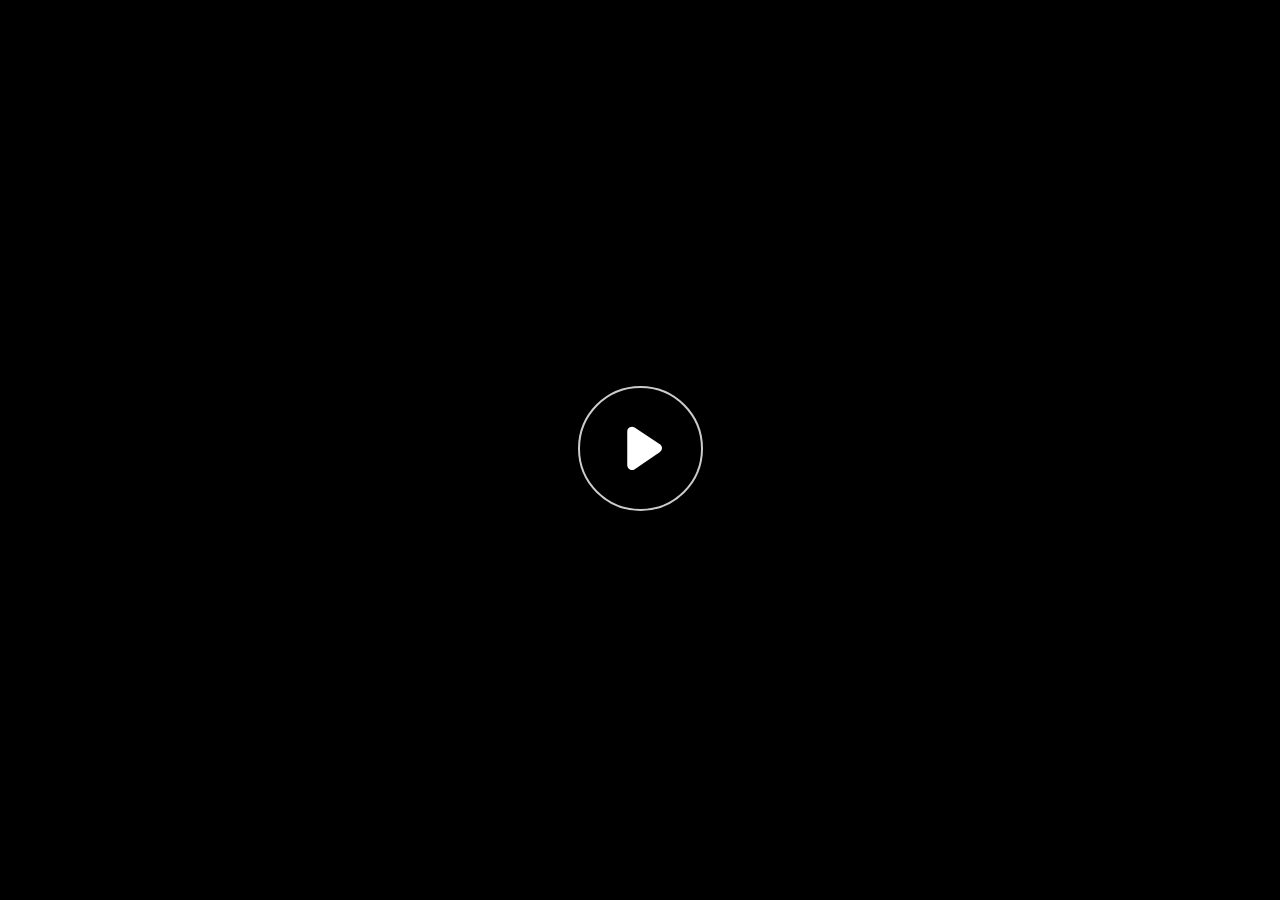
<file: index.html>
﻿<!doctype html>
<html lang="he-IL">
<head>
  <meta charset="utf-8">
  <!-- Created using Storyline 360 x64 - http://www.articulate.com  -->
  <!-- version: 3.117.36909.0 -->
  <title>AI</title>
  <meta http-equiv="x-ua-compatible" content="IE=edge"/>
  <meta name="viewport" content="width=device-width,initial-scale=1,user-scalable=no,shrink-to-fit=no,minimal-ui"/>
  <meta name="apple-mobile-web-app-capable" content="yes"/>
  <style>
    html, body { height: 100%; padding: 0; margin: 0 }
    #app { height: 100%; width: 100%; }
  </style>

  <script>
    window.DS = {};
    window.globals = {
      DATA_PATH_BASE: '',
      HAS_FRAME: true,
      HAS_SLIDE: true,

      lmsPresent: false,
      tinCanPresent: false,
      cmi5Present: false,
      aoSupport: false,
      scale: 'Scaled',
      captureRc: false,
      browserSize: 'optimal',
      bgColor: '#282828',
      features: 'DropInBase,JsInteractions,PlayerMemoryEnhancements,PlayerSizeOption,SlideLevelScale',
      themeName: 'unified',
      preloaderColor: '#FFFFFF',
      suppressAnalytics: false,
      productChannel: 'stable',
      publishSource: 'storyline',
      aid: 'aid|f5e6ebc0-3b3f-5661-a7d1-881e87538bd4',
      cid: '85184cda-d769-48a4-a098-2858db3fb07d',
      playerVersion: '3.117.36909.0',
      publishTimestamp: '2026-06-29T09:52:25.1548177Z',
      maxIosVideoElements: 10,
      connectionSettings: { message: '%D7%94%D7%AA%D7%A0%D7%AA%D7%A7%D7%AA.%20%D7%9E%D7%A0%D7%A1%D7%94%20%D7%9C%D7%94%D7%AA%D7%97%D7%91%D7%A8%20%D7%9E%D7%97%D7%93%D7%A9...', useDarkTheme: false, mode: 'disabled' },
      hasFeature: function(feature) {
        return this.features.split(',').includes(feature);
      },
      
      parseParams: function(qs) {
        if (window.globals.parsedParams != null) {
          return window.globals.parsedParams;
        }
        qs = (qs || window.location.search.substr(1)).split('+').join(' ');
        var params = {},
            tokens,
            re = /[?&]?([^=]+)=([^&]*)/g;

        while (tokens = re.exec(qs)) {
          params[decodeURIComponent(tokens[1]).trim()] =
            decodeURIComponent(tokens[2]).trim();
        }
        window.globals.parsedParams = params;
        return params;
      }

    };

    if (window.flagsUnderTest != null) {
      window.globals.features = window.flagsUnderTest.reduce((accum, feature) => {
        if (!accum.includes(feature)) {
          accum.push(feature);
        }
        return accum;
      }, window.globals.features.split(',')).join();
    }
  </script>
  <script>
    var isIe11 = ('ActiveXObject' in window || window.MSBlobBuilder != null)
      && window.msCrypto != null && !window.ActiveXObject;
    if (isIe11) {
      window.globals.unsupportedBrowser = true;
      document.write(atob('[base64]'));
    }
  </script>

  <script>
    if (window.globals.hasFeature('Localization')) {
      
      
    }
  </script>

  
  
  <script>window.THREE = { };</script>
  <script src='html5/lib/hls/hls.min.js' type=text/javascript></script>
</head>
<body style="background: #282828" class="cs-HTML theme-unified">
  <!-- 360 -->
  <script>!function(){var e,i=/iPhone/i,o=/iPod/i,n=/iPad/i,t=/\biOS-universal(?:.+)Mac\b/i,r=/\bAndroid(?:.+)Mobile\b/i,a=/Android/i,d=/(?:SD4930UR|\bSilk(?:.+)Mobile\b)/i,p=/Silk/i,l=/Windows Phone/i,u=/\bWindows(?:.+)ARM\b/i,b=/BlackBerry/i,s=/BB10/i,c=/Opera Mini/i,f=/\b(CriOS|Chrome)(?:.+)Mobile/i,h=/Mobile(?:.+)Firefox\b/i,v=function(e){return void 0!==e&&"MacIntel"===e.platform&&"number"==typeof e.maxTouchPoints&&e.maxTouchPoints>1&&"undefined"==typeof MSStream};e=function(e){var m={userAgent:"",platform:"",maxTouchPoints:0};e||"undefined"==typeof navigator?"string"==typeof e?m.userAgent=e:e&&e.userAgent&&(m={userAgent:e.userAgent,platform:e.platform,maxTouchPoints:e.maxTouchPoints||0}):m={userAgent:navigator.userAgent,platform:navigator.platform,maxTouchPoints:navigator.maxTouchPoints||0};var g=m.userAgent,y=g.split("[FBAN");void 0!==y[1]&&(g=y[0]),void 0!==(y=g.split("Twitter"))[1]&&(g=y[0]);var A=function(e){return function(i){return i.test(e)}}(g),w={apple:{phone:A(i)&&!A(l),ipod:A(o),tablet:!A(i)&&(A(n)||v(m))&&!A(l),universal:A(t),device:(A(i)||A(o)||A(n)||A(t)||v(m))&&!A(l)},amazon:{phone:A(d),tablet:!A(d)&&A(p),device:A(d)||A(p)},android:{phone:!A(l)&&A(d)||!A(l)&&A(r),tablet:!A(l)&&!A(d)&&!A(r)&&(A(p)||A(a)),device:!A(l)&&(A(d)||A(p)||A(r)||A(a))||A(/\bokhttp\b/i)},windows:{phone:A(l),tablet:A(u),device:A(l)||A(u)},other:{blackberry:A(b),blackberry10:A(s),opera:A(c),firefox:A(h),chrome:A(f),device:A(b)||A(s)||A(c)||A(h)||A(f)},any:!1,phone:!1,tablet:!1};return w.any=w.apple.device||w.android.device||w.windows.device||w.other.device,w.phone=w.apple.phone||w.android.phone||w.windows.phone,w.tablet=w.apple.tablet||w.android.tablet||w.windows.tablet,w}(),"object"==typeof exports&&"undefined"!=typeof module?module.exports=e:"function"==typeof define&&define.amd?define((function(){return e})):this.isMobile=e}();
    window.isMobile.apple.tablet = window.isMobile.apple.tablet ||
      (navigator.platform === 'MacIntel' && navigator.maxTouchPoints > 1);
    window.isMobile.apple.device = window.isMobile.apple.device || window.isMobile.apple.tablet;
    window.isMobile.tablet = window.isMobile.tablet || window.isMobile.apple.tablet;
    window.isMobile.any = window.isMobile.any || window.isMobile.apple.tablet;
  </script>

  <div id="focus-sink" tabindex="-1"></div>

  <div id="preso"></div>
  <script>
    (function() {

      var classTypes = [ 'desktop', 'mobile', 'phone', 'tablet' ];

      var addDeviceClasses = function(prefix, testObj) {
        var curr, i;
        for (i = 0; i < classTypes.length; i++) {
          curr = classTypes[i];
          if (testObj[curr]) {
            document.body.classList.add(prefix + curr);
          }
        }
      };

      var params = window.globals.parseParams(),
          isDevicePreview = params.devicepreview === '1',
          isPhoneOverride = params.deviceType === 'phone' || (isDevicePreview && params.phone == '1'),
          isTabletOverride = (params.deviceType === 'tablet' || isDevicePreview) && !isPhoneOverride,
          isMobileOverride = isPhoneOverride || isTabletOverride;

      var deviceView = {
        desktop: !window.isMobile.any && !isMobileOverride,
        mobile: window.isMobile.any || isMobileOverride,
        phone: isPhoneOverride || (window.isMobile.phone && !isTabletOverride),
        tablet: isTabletOverride || window.isMobile.tablet
      };

      window.globals.deviceView = deviceView;
      window.isMobile.desktop = !window.isMobile.any;
      window.isMobile.mobile = window.isMobile.any;

      addDeviceClasses('view-', deviceView);

    })();
  </script>
  
  <script src='story_content/triggers.js' type=text/javascript></script>
<script src='story_content/user.js' type=text/javascript></script>
  <div class="slide-loader"></div>

  <script>
    var doc = document, loader = doc.body.querySelector('.slide-loader'); [ 1, 2, 3 ].forEach(function(n) { var d = doc.createElement('div'); d.style.backgroundColor = window.globals.preloaderColor; d.classList.add('mobile-loader-dot'); d.classList.add('dot' + n); loader.appendChild(d); });
  </script>

  <div class="mobile-load-title-overlay" style="display: none">
    <div class="mobile-load-title">AI</div>
  </div>

  <div class="mobile-chrome-warning"></div>

  
<style>
  .warn-connection-dialog {
    display: none;
    background: transparent;
    pointer-events: all;
    position: fixed;
    left: 0;
    top: 0;
    width: 100%;
    height: 100%;
    z-index: 999;
  }

  .warn-connection-content {
    pointer-events: all;
    border-radius: 4px;
    background: white;
    border: 1px solid #E7E7E7;
    color: #333333;
    box-shadow: 0 2px 4px rgba(0, 0, 0, 0.25);
    transition: all 150ms ease-out;
    position: absolute;
    white-space: nowrap;
  }

  .view-phone.is-landscape .warn-connection-content {
    left: 23px;
    bottom: 23px;
  }

  .view-tablet.is-landscape .warn-connection-content {
    left: 50%;
    top: 20px;
    transform: translateX(-50%);
  }

  .view-mobile.is-portrait .warn-connection-content {
    transform: translate(-50%, calc(-100% - 15px));
  }

  .warn-connection-content p {
    display: inline-block;
    margin: 0 8px 0 0;
    line-height: 33px;
    font-size: 11px;
  }

  .warn-connection-content svg {
    position: relative;
    vertical-align: middle;
    margin: 0 2px 2px 8px;
  }

  .view-desktop .warn-connection-content {
    left: 1.5em;
    bottom: 1.5em;
  }

  .view-desktop .warn-connection-content p {
    font-size: 1.1em;
  }

  .is-offline .warn-connection-dialog {
    display: block;
  }

  .is-offline .cs-panel * {
    pointer-events: none !important;
  }

  .is-offline .cs-panel {
    pointer-events: all !important;
  }

  .is-offline #nav-controls * {
    pointer-events: none !important;
  }

  .is-offline #nav-controls {
    pointer-events: all !important;
  }
</style>

<div class="warn-connection-dialog" role="alertdialog" aria-modal="true" tabindex="0" aria-labelledby="warn-connection-message">
  <div class="warn-connection-content">
    <svg width="17" height="15" viewBox="0 0 17 15" xmlns="http://www.w3.org/2000/svg">
      <path fill="#8F0000" stroke="white" d="M16.07,12.98 L15.88,12.23 L9.51,1.21 C8.97,0.26,7.6,0.26,7.06,1.21 L0.69,12.23 C0.15,13.16,0.81,14.36,1.91,14.36 H14.65 C15.47,14.36,16.05,13.7,16.07,12.98 Z"/>
      <path fill="white" stroke="white" d="M8.58,5.5 C8.35,5.28,8.5,5.35,8.21,5.32 C8.09,5.35,7.97,5.49,7.96,5.67 C7.97,5.79,7.98,5.92,7.98,6.04 L7.98,6.04 C7.99,6.17,8,6.31,8.01,6.43 L8.01,6.44 C8.03,6.92,8.06,7.41,8.09,7.9 L8.09,7.9 C8.12,8.39,8.14,8.88,8.17,9.37 C8.17,9.39,8.18,9.42,8.2,9.44 C8.23,9.46,8.25,9.47,8.28,9.47 C8.31,9.47,8.34,9.46,8.35,9.44 C8.37,9.43,8.38,9.4,8.39,9.35 L8.39,9.34 C8.39,9.24,8.4,9.15,8.4,9.05 L8.4,9.05 C8.41,8.96,8.41,8.86,8.42,8.75 C8.43,8.44,8.45,8.12,8.47,7.81 L8.47,7.81 C8.49,7.49,8.51,7.18,8.53,6.87 C8.55,6.46,8.56,6.05,8.59,5.64 L8.6,5.62 C8.6,5.57,8.59,5.53,8.58,5.5 L8.21,5.32 Z"/>
      <circle fill="white" stroke="white" cx="8.3" cy="11.35" r="0.3"/>
    </svg>
    <p id="warn-connection-message">You are offline. Trying to reconnect...</p>
  </div>
</div>

<script>
  (function() {
    window.DS.connection = {
      warningShown: false,
      assets: {},
      loadingAssetGroup: false,
      retryDelay: 500
    };

    var connectionSettings = window.globals.connectionSettings || {};

    var useConnectionMessages = window.AbortController != null &&
      window.location.protocol != 'file:' &&
      connectionSettings.mode === 'normal';

    window.DS.connection.useConnectionMessages = useConnectionMessages;

    var assetCount = 0;
    var checkLoadedId;


    if (useConnectionMessages && connectionSettings != null) {
      var contentEl = document.querySelector('.warn-connection-content');
      var messageEl = contentEl.querySelector('p');

      if (connectionSettings.useDarkTheme) {
        contentEl.style.borderColor = '#BABBBA';
        contentEl.style.backgroundColor = '#282828';
        contentEl.style.color = '#FFFFFF';
      }

      if (connectionSettings.message != null) {
        messageEl.textContent = window.decodeURIComponent(connectionSettings.message);
      }
    }

    function checkAssetsReady() {
      for (var i in DS.connection.assets) {
        if (!DS.connection.assets[i].success) {
          return false;
        }
      }
      return true;
    }

    function stopAssetGroup() {
      if (!useConnectionMessages) { return; }

      assetCount = 0;

      DS.connection.oldAssetGroup = DS.connection.assets;
      DS.connection.assets = {};
      DS.connection.loadingAssetGroup = false;
      clearInterval(checkLoadedId);
    }

    function startAssetGroup() {
      if (!useConnectionMessages) { return; }
      var ticks = 0;
      clearInterval(checkLoadedId);
      checkLoadedId = setInterval(function() {
        var loaded = 0;
        if (assetCount === 0 && loaded === 0) {
          clearInterval(checkLoadedId);
          return;
        }

        for (var i in DS.connection.assets) {
          if (DS.connection.assets[i].success) {
            loaded++;
          }
        }

        if (assetCount === loaded && checkAssetsReady()) {
          for (var i in DS.connection.assets) {
            if (DS.connection.assets[i].action) {
              DS.connection.assets[i].action();
            }
          }
          hideWarning();
          stopAssetGroup();
        }
      }, 100)
    }

    function requiredAsset(url, action, retry, type) {
      if (!useConnectionMessages) { return; }
      if (DS.connection.assets[url]) { return; }

      DS.connection.assets[url] = {
        success: false, action: action, retry: retry, type: type
      };
      assetCount = Object.keys(DS.connection.assets).length;
      if (!DS.connection.loadingAssetGroup) {
        startAssetGroup();
      }
      DS.connection.loadingAssetGroup = true;
    }

    function assetLoaded(url) {
      if (!useConnectionMessages) { return; }
      if (DS.connection.assets[url]) {
        DS.connection.assets[url].success = true;
      }
    }

    function assetFailed(url) {
      if (!useConnectionMessages) { return; }
      if (!DS.connection.assets[url]) {
        if (/\.js$/.test(url) && url.indexOf('transcripts') === -1) {
          setTimeout(function() {
            if (DS.connection.lastSlideLoaded != null) {
              DS.connection.lastSlideLoaded();
            }
          }, DS.connection.retryDelay);
        }
        return;
      }
      if (!DS.connection.warningShown) { showWarning(); }
      if (DS.connection.assets[url].retry) {
        setTimeout(function() {
          if (!DS.connection.assets[url].success) {
            DS.connection.assets[url].retry()
          }
        }, DS.connection.retryDelay);
      }
    }

    function hideWarning() {
      document.body.classList.remove('is-offline');
      DS.connection.warningShown = false;
      enableKeys();
    }
    DS.connection.hideWarning = hideWarning

    function showWarning(btn) {
      document.body.classList.add('is-offline')
      DS.connection.warningShown = true;
      updateWarningPosition();
      disableKeys();
    }

    function updateWarningPosition() {
      if (!DS.connection.warningShown) {
        return;
      }

      var isPortrait = document.body.classList.contains('is-portrait');
      var isMobile = document.body.classList.contains('view-mobile');
      var warningEl = document.querySelector('.warn-connection-content');

      if (isPortrait && isMobile) {
        var slide = document.querySelector('.primary-slide');
        var slideRect = slide != null
          ? slide.getBoundingClientRect()
          : { top: window.innerHeight, left: 0, width: window.innerWidth };

        warningEl.style.top = `${slideRect.top}px`
        warningEl.style.left = `${slideRect.left + slideRect.width / 2}px`
      } else {
        warningEl.style.top = null;
        warningEl.style.left = null;
      }

      window.requestAnimationFrame(updateWarningPosition);
    }

    function onDisableKeyDown(e) {
      e.preventDefault();
      e.stopImmediatePropagation();
    }

    function onDisableKeyUp(e) {
      e.preventDefault();
      e.stopImmediatePropagation();
    }

    var accStyle = document.createElement('style');
    var warnDialogEl = document.querySelector('.warn-connection-dialog');

    function disableKeys() {
      if (DS.views && DS.views.nsStack && DS.views.nsStack.length === 1) {
        DS.views.nsStack[0].tabReachable = false
        DS.views.nsStack[0].updateTabIndex(true);
      }

      accStyle.innerHTML = '.acc-shadow-dom { display: none; }';
      document.body.appendChild(accStyle);

      warnDialogEl.parentNode.append(warnDialogEl);
      warnDialogEl.focus();
    }

    function enableKeys() {
      accStyle.remove();
      if (DS.views && DS.views.nsStack && DS.views.nsStack.length === 1 && DS.views.nsStack[0].name === '_frame') {
        DS.views.nsStack[0].tabReachable = true;
        DS.views.nsStack[0].updateTabIndex();
      }
    }

    // these will all be noops if the feature flag isn't set in
    // the data and `window.globals.features`
    DS.connection.requiredAsset = requiredAsset;
    DS.connection.assetLoaded = assetLoaded;
    DS.connection.assetFailed = assetFailed;
    DS.connection.stopAssetGroup = stopAssetGroup;
    DS.connection.startAssetGroup = startAssetGroup;
  })();
</script>


  <script>
    
    if (window.autoSpider && window.vInterfaceObject) {
      document.querySelector('.mobile-load-title-overlay').style.display = 'none';
    }
  </script>

  

  <link rel="stylesheet" href="html5/data/css/output.min.css" data-noprefix/>
</body>
<script src="html5/lib/scripts/bootstrapper.min.js"></script>
</html>
</file>
<file: html5/data/css/output.min.css>
@font-face {
  font-family: 'ArialBold Charset1_Bold4B8FA605';
  src: url('[data-uri]');
  font-style: normal;
  font-weight: bold;
}
@font-face {
  font-family: 'LatoBold Charset1_ Bold609FDBD6';
  src: url('[data-uri]');
  font-style: normal;
  font-weight: bold;
}
@font-face {
  font-family: 'Arial Charset1_ 6CEUe4b1E425CBE';
  src: url('[data-uri]');
  font-style: normal;
  font-weight: normal;
}
@font-face {
  font-family: 'Varela RoundBold ChBoldF208377D';
  src: url('[data-uri]');
  font-style: normal;
  font-weight: normal;
}
@font-face {
  font-family: 'Open SansBold CharsBoldA2AF5E74';
  src: url('[data-uri]');
  font-style: normal;
  font-weight: bold;
}
@font-face {
  font-family: 'Varela Round Charset1_ 6B5562CD';
  src: url('[data-uri]');
  font-style: normal;
  font-weight: normal;
}
@font-face {
  font-family: 'Wingdings Charset1_ 5oKE9A45681';
  src: url('[data-uri]');
  font-style: normal;
  font-weight: normal;
}
@font-face {
  font-family: 'Open Sans Charset1_ 6dL9D1B37C3';
  src: url('[data-uri]');
  font-style: normal;
  font-weight: normal;
}
@font-face {
  font-family: 'Arial Charset0_v8wz5YMo9EE9FF07';
  src: url('[data-uri]');
  font-style: normal;
  font-weight: normal;
}
@font-face {
  font-family: 'Varela Round Charset0_vA68456F1';
  src: url('[data-uri]');
  font-style: normal;
  font-weight: normal;
}
@font-face {
  font-family: 'Varela RoundBold ChBold74CAED3F';
  src: url('[data-uri]');
  font-style: normal;
  font-weight: normal;
}
@font-face {
  font-family: 'ArialBold Charset0_Bold3D70FAD3';
  src: url('[data-uri]');
  font-style: normal;
  font-weight: bold;
}
@font-face {
  font-family: 'Open Sans Charset0_v9TY33EDE6F2';
  src: url('[data-uri]');
  font-style: normal;
  font-weight: normal;
}
@font-face {
  font-family: 'Open SansBold CharsBoldE47A47C6';
  src: url('[data-uri]');
  font-style: normal;
  font-weight: bold;
}
@font-face {
  font-family: 'Wingdings Charset0_v8sYB58B7A1D';
  src: url('[data-uri]');
  font-style: normal;
  font-weight: normal;
}
@font-face {
  font-family: 'WingdingsBold CharsBoldF391D5C4';
  src: url('[data-uri]');
  font-style: normal;
  font-weight: normal;
}
.cs-HTML {
  background: rgba(40, 40, 40, 1);
}
.cs-pxabnsnfns11110000101 .cs-infopanel  {
  box-shadow: 0 1px 0 rgba(0, 0, 0, 0);
  background: rgba(255, 255, 255, 1);
}
.cs-pxabnsnfns11110000101 .cs-infopanel .cs-link {
  color: rgba(186, 187, 186, 1);
}
.cs-pxabnsnfns11110000101 .cs-infopanel .cs-link:hover {
  color: rgba(255, 255, 255, 1);
}
.cs-pxabnsnfns11110000101 .cs-infopanel .cs-name {
  color: rgba(68, 68, 68, 1);
}
.cs-pxabnsnfns11110000101 .cs-infopanel .cs-title {
  color: rgba(153, 153, 153, 1);
}
.cs-pxabnsnfns11110000101 .cs-infopanelpopup  {
  box-shadow: 0 1px 0 rgba(0, 0, 0, 0);
  background: rgba(0, 0, 0, 0);
}
.cs-pxabnsnfns11110000101 .cs-infopanelpopup .cs-link {
  color: rgba(255, 0, 0, 1);
}
.cs-pxabnsnfns11110000101 .cs-infopanelpopup .cs-link:hover {
  color: rgba(255, 255, 255, 1);
}
.cs-pxabnsnfns11110000101 .cs-infopanelpopup .cs-name {
  color: rgba(255, 255, 255, 1);
}
.cs-pxabnsnfns11110000101 .cs-infopanelpopup .cs-bio {
  color: rgba(186, 187, 186, 1);
}
.cs-pxabnsnfns11110000101 .cs-timer  {
  color: rgba(186, 187, 186, 1);
}
.cs-pxabnsnfns11110000101 .cs-duration stop:first-child {
  stop-color: rgba(60, 60, 60, 1);
}
.cs-pxabnsnfns11110000101 .cs-duration stop:last-child {
  stop-color: rgba(60, 60, 60, 1);
}
.cs-pxabnsnfns11110000101 .cs-elapsed stop:first-child {
  stop-color: rgba(254, 227, 71, 1);
}
.cs-pxabnsnfns11110000101 .cs-elapsed stop:last-child {
  stop-color: rgba(254, 227, 71, 1);
}
.cs-pxabnsnfns11110000101 .cs-timer .cs-pie .cs-innerstroke {
  stroke: rgba(199, 199, 199, 1);
}
.cs-pxabnsnfns11110000101 .cs-timer .cs-pie .cs-innerborder {
  stroke: rgba(255, 255, 255, 1);
}
.cs-pxabnsnfns11110000101 .cs-window  {
  box-shadow: 0 8px 5px rgba(0, 0, 0, 0.2);
  border-color: rgba(49, 99, 0, 0);
  background: rgba(33, 33, 33, 1);
  color: rgba(248, 248, 248, 1);
}
.cs-pxabnsnfns11110000101 .cs-window .cs-diva {
  border-color: rgba(78, 78, 78, 1);
}
.cs-pxabnsnfns11110000101 .cs-window .cs-divb {
  border-color: rgba(78, 78, 78, 0);
}
.cs-pxabnsnfns11110000101 .cs-editor .cs-editor-slide {
  color: rgba(226, 226, 226, 1);
}
.cs-pxabnsnfns11110000101 .cs-editor .cs-editor-html {
  color: rgba(186, 187, 186, 1);
}
.cs-pxabnsnfns11110000101 .cs-editor .cs-editor-button {
  text-shadow: 0 1px 0 rgba(0, 0, 0, 0);
  color: rgba(255, 255, 255, 1);
  border-color: rgba(211, 211, 211, 1);
  background: rgba(34, 34, 34, 1);
}
.cs-pxabnsnfns11110000101 .cs-editor .cs-editor-button:hover {
  background: rgba(68, 68, 68, 1);
}
.cs-pxabnsnfns11110000101 .cs-editor .cs-editor-button:active {
  background: rgba(68, 68, 68, 1);
}
.cs-pxabnsnfns11110000101 .cs-listitem  {
  color: rgba(186, 187, 186, 1);
  border-color: none;
  border: 1px solid transparent;
}
.cs-pxabnsnfns11110000101 .cs-listitem:hover {
  background: rgba(255, 255, 255, 0.06);
  border-color: rgba(108, 108, 108, 1) !important;
  border-width: 1px;
  border-radius: 2px;
  border-style: solid;
  box-sizing: border-box;
}
.cs-pxabnsnfns11110000101 .cs-listitem.hover {
  background: rgba(255, 255, 255, 0.06);
  border-color: rgba(108, 108, 108, 1) !important;
  border-width: 1px;
  border-radius: 2px;
  border-style: solid;
  box-sizing: border-box;
}
.cs-pxabnsnfns11110000101 .cs-glossary  {
  color: rgba(186, 187, 186, 1);
}
.cs-pxabnsnfns11110000101 .cs-glossary .cs-scrolling-panel {
  background: rgba(0, 0, 0, 0);
}
.cs-pxabnsnfns11110000101 .cs-glossary .cs-term.cs-selected .cs-choice-list-trigger {
  color: rgba(255, 255, 255, 1);
  background: rgba(255, 255, 255, 1);
}
.cs-pxabnsnfns11110000101 .cs-glossary .cs-term.cs-selected .cs-choice-list-trigger:focus {
  color: rgba(255, 255, 255, 1);
  background: rgba(255, 255, 255, 1);
}
.cs-pxabnsnfns11110000101 .cs-glossary .cs-term:hover .cs-choice-list-trigger {
  background: rgba(186, 187, 186, 1);
}
.cs-pxabnsnfns11110000101 .cs-glossary .cs-term.hover .cs-choice-list-trigger {
  background: rgba(186, 187, 186, 1);
}
.cs-pxabnsnfns11110000101 .cs-glossary .cs-term .cs-choice-list-trigger:focus {
  background: rgba(186, 187, 186, 1);
}
.cs-pxabnsnfns11110000101 .cs-glossary .cs-diva {
  border-color: rgba(0, 0, 0, 0);
}
.cs-pxabnsnfns11110000101 .cs-glossary .cs-divb {
  border-color: rgba(0, 0, 0, 0);
}
.cs-pxabnsnfns11110000101 .cs-glossary .cs-divc {
  border-color: rgba(0, 0, 0, 0);
}
.cs-pxabnsnfns11110000101 .cs-glossary .cs-heading {
  color: rgba(248, 248, 248, 1);
  font-weight: 700;
}
.note-content p span {
  color: rgba(186, 187, 186, 1);
  line-height: 1.4em;
  font-size: 103.769%;
}
.cs-pxabnsnfns11110000101 .cs-resource .cs-separator {
  border-color: rgba(0, 0, 0, 0);
}
.cs-pxabnsnfns11110000101 .cs-outline  {
  color: rgba(45, 45, 45, 1);
}
.cs-pxabnsnfns11110000101 .cs-outline .cs-diva {
  border-color: rgba(0, 0, 0, 0);
}
.cs-pxabnsnfns11110000101 .cs-outline .cs-divb {
  border-color: rgba(0, 0, 0, 0);
}
.cs-pxabnsnfns11110000101 .cs-outline .cs-divc {
  border-color: rgba(0, 0, 0, 0);
}
.cs-pxabnsnfns11110000101 .cs-outline .cs-search-filter:hover {
  color: rgba(0, 0, 0, 0);
}
.cs-pxabnsnfns11110000101 .cs-outline .cs-search-filter.hover {
  color: rgba(0, 0, 0, 0);
}
.cs-pxabnsnfns11110000101 .cs-transcript  {
  color: rgba(255, 255, 255, 1);
}
.cs-pxabnsnfns11110000101 .cs-transcript .cs-div {
  border-color: rgba(0, 0, 0, 0);
}
.cs-pxabnsnfns11110000101 .cs-tabs:not(.topmenu-item) {
  color: rgba(248, 248, 248, 1);
}
.cs-pxabnsnfns11110000101 .cs-tabs .cs-inner-button:not(.topmenu-item) {
  text-shadow: 0 1px 0 rgba(0, 0, 0, 0);
}
.cs-pxabnsnfns11110000101 .cs-tabs:hover:not(.topmenu-item) {
  color: rgba(248, 248, 248, 1);
}
.cs-pxabnsnfns11110000101 .cs-tabs.cs-selected {
  background: rgba(0, 0, 0, 0);
  color: rgba(248, 248, 248, 1);
}
.cs-pxabnsnfns11110000101 .cs-seekcontrol  {
  background: rgba(0, 0, 0, 0);
  border-color: rgba(0, 0, 0, 0);
}
.cs-pxabnsnfns11110000101 .cs-seekcontrol .cs-button:hover .cs-icon {
  fill: rgba(255, 255, 255, 1);
}
.cs-pxabnsnfns11110000101 .cs-seekcontrol .cs-button.hover .cs-icon {
  fill: rgba(255, 255, 255, 1);
}
.cs-pxabnsnfns11110000101 .cs-seekcontrol .cs-button .cs-icon-shadow {
  fill: rgba(0, 0, 0, 0);
}
.cs-pxabnsnfns11110000101 .cs-seekcontrol .cs-button .cs-icon {
  fill: rgba(180, 180, 180, 1);
}
.cs-pxabnsnfns11110000101 .cs-seekcontrol .cs-seek .cs-fill {
  background: rgba(255, 255, 255, 0.6);
}
.cs-pxabnsnfns11110000101 .cs-seekcontrol .cs-seek {
  background: rgba(108, 108, 108, 1);
  border-color: rgba(0, 0, 0, 0);
}
.cs-pxabnsnfns11110000101 .cs-searchinput .cs-input {
  color: rgba(186, 187, 186, 1);
  border-color: rgba(0, 0, 0, 0);
  background: rgba(255, 255, 255, 0.06);
}
.cs-pxabnsnfns11110000101 .cs-searchinput .cs-input:focus {
  color: rgba(248, 248, 248, 1);
  background: rgba(41, 41, 41, 1);
}
.cs-pxabnsnfns11110000101 .cs-searchinput .cs-input:hover {
  box-shadow: inset 0 0 1px 0 rgba(69, 126, 19, 0);
}
.cs-pxabnsnfns11110000101 .cs-searchinput .cs-input.hover {
  box-shadow: inset 0 0 1px 0 rgba(69, 126, 19, 0);
}
.cs-pxabnsnfns11110000101 .cs-searchinput .cs-button .cs-icon {
  fill: rgba(186, 187, 186, 1);
}
.cs-pxabnsnfns11110000101 .cs-searchinput .cs-button:hover {
  fill: rgba(63, 133, 0, 1);
}
.cs-pxabnsnfns11110000101 .cs-searchinput .cs-button.hover {
  fill: rgba(63, 133, 0, 1);
}
.cs-pxabnsnfns11110000101 .cs-menu  {
  box-shadow: 0 1px 0 rgba(0, 0, 0, 0);
  background: rgba(33, 33, 33, 1);
}
.cs-pxabnsnfns11110000101 .cs-topmenu-item.active .cs-tab {
  background: rgba(33, 33, 33, 1);
}
.cs-pxabnsnfns11110000101 .cs-logo  {
  box-shadow: 0 1px 0 rgba(37, 75, 0, 1);
  background: rgba(255, 255, 255, 0);
}
.cs-pxabnsnfns11110000101 .cs-checkbox  {
  color: rgba(255, 255, 255, 1);
}
.cs-pxabnsnfns11110000101 .cs-checkbox:hover {
  border-color: rgba(175, 221, 130, 1);
}
.cs-pxabnsnfns11110000101 .cs-checkbox.hover {
  border-color: rgba(175, 221, 130, 1);
}
.cs-pxabnsnfns11110000101 .cs-checkbox .cs-box {
  color: rgba(255, 255, 255, 1);
  border-color: rgba(42, 83, 0, 1);
}
.cs-pxabnsnfns11110000101 .cs-checkbox .cs-box:checked::after {
  color: rgba(43, 196, 0, 1);
}
.cs-pxabnsnfns11110000101 .cs-button  {
  text-shadow: 0 1px 0 rgba(0, 0, 0, 0);
  color: rgba(186, 187, 186, 1);
  border-color: rgba(0, 0, 0, 0);
  background: rgba(0, 0, 0, 0);
  box-shadow: 0 1px 0 rgba(0, 0, 0, 0);
}
.cs-pxabnsnfns11110000101 .cs-button .cs-icon {
  fill: rgba(186, 187, 186, 1);
}
.cs-pxabnsnfns11110000101 .cs-button .cs-icon-shadow {
  fill: rgba(0, 0, 0, 0);
}
.cs-pxabnsnfns11110000101 .cs-button:hover {
  background: rgba(248, 248, 248, 1);
}
.cs-pxabnsnfns11110000101 .cs-button.hover {
  background: rgba(248, 248, 248, 1);
}
.cs-pxabnsnfns11110000101 .cs-button:active {
  background: rgba(0, 0, 0, 0);
}
.cs-pxabnsnfns11110000101 .cs-button.cs-disabled:hover {
  background: rgba(0, 0, 0, 0);
}
.cs-pxabnsnfns11110000101 .cs-button.cs-disabled.hover {
  background: rgba(0, 0, 0, 0);
}
.cs-pxabnsnfns11110000101 .cs-button.cs-disabled:active {
  background: rgba(0, 0, 0, 0);
}
.cs-pxabnsnfns11110000101 .cs-button.cs-volume:hover {
  background: rgba(0, 0, 0, 0);
}
.cs-pxabnsnfns11110000101 .cs-button.cs-volume.hover {
  background: rgba(0, 0, 0, 0);
}
.cs-pxabnsnfns11110000101 .cs-button.cs-volume:active {
  background: rgba(0, 0, 0, 0);
}
.cs-pxabnsnfns11110000101.cs-base  {
  color: rgba(186, 187, 186, 1);
  border-color: rgba(40, 40, 40, 1);
  background: rgba(40, 40, 40, 1);
}
.cs-pxabnsnfns11110000101.cs-base .cs-separator .cs-diva {
  background: rgba(69, 69, 69, 1);
}
.cs-pxabnsnfns11110000101.cs-base .cs-separator .cs-divb {
  background: rgba(0, 0, 0, 0);
}
.cs-pxabnsnfns11110000101.cs-base .cs-topmenu-item.active .cs-tab {
  border-color: rgba(69, 69, 69, 1);
}
.cs-pxabnsnfns11110000101.cs-base .cs-topmenu-item.active .cs-panel {
  border-color: rgba(69, 69, 69, 1);
}
.cs-pxabnsnfns11110000101.cs-base .cs-left {
  background: rgba(33, 33, 33, 1);
}
.cs-pxabnsnfns11110000101.cs-base .cs-area-primary .cs-slide-container {
  background: rgba(40, 40, 40, 1);
}
.cs-pxabnsnfns11110000101.cs-base.cs-custom-theme .cs-brandhighlight-bg {
  background: rgba(15, 176, 235, 1) !important;
}
.cs-pxabnsnfns11110000101.cs-base.cs-custom-theme .cs-brandhighlight-secondary-bg {
  background: rgba(255, 255, 255, 1) !important;
}
.cs-pxabnsnfns11110000101.cs-base.cs-custom-theme .cs-brandhighlight-border {
  border-color: rgba(15, 176, 235, 1) !important;
}
.cs-pxabnsnfns11110000101.cs-base.cs-custom-theme .cs-brandhighlight-text {
  color: rgba(15, 176, 235, 1) !important;
}
.cs-pxabnsnfns11110000101.cs-base.cs-custom-theme .cs-brandhighlight-fill {
  fill: rgba(15, 176, 235, 1) !important;
}
.cs-pxabnsnfns11110000101.cs-base.cs-custom-theme .cs-listitem.cs-selected {
  background-color: rgba(255, 255, 255, 0.06) !important;
}
.cs-pxabnsnfns11110000101 .cs-volume::-moz-range-thumb {
  border-color: rgba(43, 85, 0, 1);
  box-shadow: inset 0 0 1px 0 rgba(43, 85, 0, 1);
  background: rgba(255, 255, 255, 1);
}
.cs-pxabnsnfns11110000101 .cs-volume::-ms-thumb {
  border-color: rgba(43, 85, 0, 1);
  box-shadow: inset 0 0 1px 0 rgba(43, 85, 0, 1);
  background: rgba(255, 255, 255, 1);
}
.cs-pxabnsnfns11110000101 .cs-volume::-webkit-slider-thumb {
  border-color: rgba(43, 85, 0, 1);
  box-shadow: inset 0 0 1px 0 rgba(43, 85, 0, 1);
  background: rgba(255, 255, 255, 1);
}
.cs-pxabnsnfns11110000101 .cs-volume::-moz-range-track {
  border-color: rgba(66, 140, 1, 1);
  background: rgba(108, 108, 108, 1);
}
.cs-pxabnsnfns11110000101 .cs-volume::-ms-track {
  border-color: rgba(66, 140, 1, 1);
  background: rgba(108, 108, 108, 1);
}
.cs-pxabnsnfns11110000101 .cs-volume::-webkit-slider-runnable-track {
  border-color: rgba(66, 140, 1, 1);
  background: rgba(108, 108, 108, 1);
}
body.show-focus .tab-focus-box {
  box-shadow: 0 0 0 1px rgba(255, 255, 0, 1), 0 0 0 3px rgba(0, 32, 96, 1), 0 0 5px 5px rgba(255, 255, 0, 1);
  border-color: transparent;
  outline: 2px transparent solid;
}
.skipnav {
  box-shadow: 0 0 0 1px rgba(255, 255, 0, 1), 0 0 0 3px rgba(0, 32, 96, 1), 0 0 5px 5px rgba(255, 255, 0, 1);
  border-color: transparent;
  outline: 2px transparent solid;
}
.cs-pxabnsnfns11110000101 .cs-listitem:hover {
  color: none;
}
.cs-pxabnsnfns11110000101 .cs-listitem.hover {
  color: none;
}
.cs-pxabnsnfns11110000101 .cs-listitem.cs-viewed {
  color: #BABBBA;
}
.cs-pxabnsnfns11110000101 .cs-listitem {
  color: #BABBBA;
}
.cs-pxabnsnfns11110000101 .cs-listitem:hover .cs-icon-carrot * {
  fill: none;
}
.cs-pxabnsnfns11110000101 .cs-listitem.hover .cs-icon-carrot * {
  fill: none;
}
.cs-pxabnsnfns11110000101 .cs-listitem .cs-icon-carrot {
  color: none;
  top: calc(3px);
}
.cs-pxabnsnfns11110000101 .cs-listitem .cs-icon-carrot .cs-shadow {
  color: #F8F8F8;
}
.cs-pxabnsnfns11110000101 .item-collapsible .is-scene {
  color: #F8F8F8 !important;
  font-weight: 700;
}
.cs-pxabnsnfns11110000101 .is-scene .cs-icon-carrot * {
  color: #F8F8F8 !important;
  font-weight: 700;
}
.cs-pxabnsnfns11110000101 .is-scene:not(.outline-links-collapse) > a {
  color: #F8F8F8;
}
.cs-pxabnsnfns11110000101 .is-scene:not(.outline-links-collapse) .cs-icon-carrot * {
  fill: none !important;
  color: #F8F8F8 !important;
}
.cs-pxabnsnfns11110000101 .tabs, .cs-pxabnsnfns11110000101 .cs-logo {
  border-bottom: 1px solid rgba(108, 108, 108, 1);
}
.cs-pxabnsnfns11110000101 .area-secondary-wrapper:after {
  background-image: url('[data-uri]');
  background-size: 100%;
}
.cs-pxabnsnfns11110000101 .panel-footer {
  background: #212121;
}
.cs-pxabnsnfns11110000101 #outline-search {
  background: rgba(255, 255, 255, 0.06);
  border-color: rgba(108, 108, 108, 1);
  border-width: 1px;
  border-style: solid;
}
.cs-pxabnsnfns11110000101 .topmenu-panel #outline-search {
  background: #545454;
}
.cs-pxabnsnfns11110000101 .search-icon circle, .cs-pxabnsnfns11110000101 .search-icon path {
  stroke: #BABBBA;
}
.cs-pxabnsnfns11110000101 #outline-search input[type   =search] {
  color: #F8F8F8;
}
.cs-pxabnsnfns11110000101 #outline-search ::-webkit-input-placeholder {
  color: #BABBBA !important;
}
.cs-pxabnsnfns11110000101 #outline-search :-ms-input-placeholder {
  color: #BABBBA !important;
}
.cs-pxabnsnfns11110000101 #outline-search ::-moz-placeholder {
  color: #BABBBA !important;
  opacity: 1;
}
.cs-pxabnsnfns11110000101 .cs-topmenu-item.active, body:not(.is-touchable-tablet) .cs-pxabnsnfns11110000101 .cs-topmenu-item:hover {
  color: #F8F8F8;
}
.cs-pxabnsnfns11110000101 .cs-topmenu-item.button-tapped {
  color: #F8F8F8;
}
.cs-pxabnsnfns11110000101 .cs-topmenu-item.active .cs-tab, .cs-pxabnsnfns11110000101 .cs-topmenu-item .cs-tab {
  background: transparent !important;
  border: none !important;
}
.cs-pxabnsnfns11110000101 .top-tabs-drop-icon div {
  background: #BABBBA;
}
.cs-pxabnsnfns11110000101 .cs-panel.topmenu-panel .panel-content, .cs-pxabnsnfns11110000101 .top-tabs-drop {
  background: #212121;
}
.cs-pxabnsnfns11110000101 .cs-topmenu-item.active .cs-panel {
  background: #212121;
}
.cs-pxabnsnfns11110000101 .cs-menu.topmenu-panel, .cs-pxabnsnfns11110000101 .top-tabs-drop {
  border: 1px solid rgba(69, 69, 69, 1) !important;
  border-radius: 3px;
}
.cs-pxabnsnfns11110000101 .resources .resources-list a:hover {
  background: rgba(255, 255, 255, 0.06);
}
body:not(.is-touchable-tablet) .cs-pxabnsnfns11110000101 .resources .resources-list a:hover {
  background: rgba(255, 255, 255, 0.06);
}
.cs-pxabnsnfns11110000101 .resources .resources-list a.hover {
  background: rgba(255, 255, 255, 0.06);
}
body:not(.is-touchable-tablet) .cs-pxabnsnfns11110000101 .resources .resources-list a.hover {
  background: rgba(255, 255, 255, 0.06);
}
.cs-pxabnsnfns11110000101 .resources .resources-list a.button-tapped {
  background: rgba(255, 255, 255, 0.06);
}
.cs-pxabnsnfns11110000101 .cs-icon path, .cs-pxabnsnfns11110000101 .cs-icon rect, .cs-pxabnsnfns11110000101 .cs-icon polygon, .cs-pxabnsnfns11110000101 .menu-icon-wrapper.menu-icon-wrapper-hover path {
  fill: #BABBBA;
}
.cs-pxabnsnfns11110000101 .cs-icon .icon-stroke-only {
  fill: none !important;
  stroke: #BABBBA !important;
}
body:not(.is-touchable-tablet) .cs-pxabnsnfns11110000101 .cs-button:hover .cs-icon path, body:not(.is-touchable-tablet) .cs-pxabnsnfns11110000101 .cs-button:hover .cs-icon rect, body:not(.is-touchable-tablet) .cs-pxabnsnfns11110000101 .cs-button:hover .cs-icon polygon {
  fill: #F8F8F8;
}
body:not(.is-touchable-tablet) .cs-pxabnsnfns11110000101 .cs-tabs:hover .search-icon circle, body:not(.is-touchable-tablet) .cs-pxabnsnfns11110000101 .cs-tabs:hover .search-icon path {
  stroke: #F8F8F8;
}
.cs-pxabnsnfns11110000101 .cs-button.button-tapped .cs-icon path, .cs-pxabnsnfns11110000101 .cs-button.button-tapped .cs-icon rect, .cs-pxabnsnfns11110000101 .cs-button.button-tapped .cs-icon polygon {
  fill: #F8F8F8;
}
body:not(.is-touchable-tablet) .cs-pxabnsnfns11110000101 .cs-button:hover .cs-icon .icon-stroke-only {
  fill: none !important;
  stroke: #F8F8F8 !important;
}
.cs-pxabnsnfns11110000101 .cs-button:button-tapped .cs-icon .icon-stroke-only {
  fill: none !important;
  stroke: #F8F8F8 !important;
}
.cs-pxabnsnfns11110000101 .menu-icon-wrapper.menu-icon-wrapper-hover svg path {
  fill: #F8F8F8;
}
.floating-sidebar:not(.sidebar-closed) .cs-pxabnsnfns11110000101 #hamburger .menu-icon-wrapper svg path {
  fill: #BABBBA;
}
.floating-sidebar:not(.sidebar-closed) .cs-pxabnsnfns11110000101 #hamburger .menu-icon-wrapper.menu-icon-wrapper-hover svg path {
  fill: #F8F8F8;
}
.cs-pxabnsnfns11110000101 .volume .btn:before {
  background-image: url('[data-uri]');
}
.cs-pxabnsnfns11110000101 .volume-track {
  background: #6C6C6C;
}
.cs-pxabnsnfns11110000101 .volume-icon circle {
  stroke: #BABBBA;
}
.cs-pxabnsnfns11110000101 .cs-settings > .settings-panel {
  background: #212121;
  border: 1px solid rgba(69, 69, 69, 1) !important;
  border-radius: 3px;
}
.cs-pxabnsnfns11110000101 .cs-settings > .panel-down-arrow {
  fill: #212121;
}
.cs-pxabnsnfns11110000101 .switch-toggle .border {
  stroke: #7C7C7C;
}
.cs-pxabnsnfns11110000101 .switch-toggle .thumb-off .thumb {
  fill: #A2A2A2;
}
.cs-pxabnsnfns11110000101 .switch-toggle .thumb-on .track {
  fill: rgba(15, 176, 235, 1);
}
.cs-pxabnsnfns11110000101 .switch-toggle .thumb-off .track {
  fill: rgba(255, 255, 255, 0.1);
}
.cs-pxabnsnfns11110000101 .switch-label {
  color: #BABBBA;
}
.cs-pxabnsnfns11110000101 .cs-panel .scrollarea-btn:after {
  background: rgba(179, 180, 179, 0.75);
}
.scrollarea-scrollbar:hover .scrollarea-btn:after, .scrollarea-scrollbar.highlight-scrollbar .scrollarea-btn:after {
  background: rgba(179, 180, 179, 0.75);
}
.floating-sidebar .sidebar-overlay {
  background: rgba(0, 0, 0, 0.85);
}
.cs-pxabnsnfns11110000101 .overlay-message {
  background: rgba(0, 0, 0, 0.85);
}
.cs-pxabnsnfns11110000101 .top-ui-bg, .cs-pxabnsnfns11110000101 .bottom-ui-bg, .cs-pxabnsnfns11110000101 .right-ui-bg, .cs-pxabnsnfns11110000101 .left-ui-bg {
  background: rgba(40, 40, 40, 0.8);
}
.cs-pxabnsnfns11110000101 .circle-progress-bg {
  fill: #282828;
}
.cs-pxabnsnfns11110000101 .circle-progress-well {
  fill: #6C6C6C;
}
.cs-pxabnsnfns11110000101 .circle-progress-pie {
  stroke: #6C6C6C;
}
.cs-pxabnsnfns11110000101 .lightbox .option-pane {
  background: rgba(40, 40, 40, 0.8);
}
.cs-pxabnsnfns11110000101 .lightbox .option-pane:before {
  background: #282828;
}
.cs-pxabnsnfns11110000101 .message-window {
  background: #212121;
  border: 1px solid rgba(255, 255, 255, 1) !important;
  border-radius: 3px;
}
.cs-pxabnsnfns11110000101 .message-window-header p, .cs-pxabnsnfns11110000101 .message-window-text {
  color: #F8F8F8;
}
.cs-pxabnsnfns11110000101 .message-window-header p {
  border-bottom: 1px solid rgba(255, 255, 255, 1);
}
.cs-pxabnsnfns11110000101 .message-window button.slide-object-button {
  border: 1px solid rgba(255, 255, 255, 1) !important;
}
.cs-pxabnsnfns11110000101 .message-window button.slide-object-button:hover {
  background: rgba(255, 255, 255, 0.06) !important;
}
.message-window .slide-object-button tspan, .message-window .slide-object-button-text tspan {
  fill: #F8F8F8 !important;
}
body:not(.is-touchable-tablet) .cs-pxabnsnfns11110000101 .cs-button:hover .text {
  color: #F8F8F8;
}
.cs-pxabnsnfns11110000101 .cs-button.button-tapped .text {
  color: #F8F8F8;
}
.cs-pxabnsnfns11110000101.cs-base {
  background: #282828;
}
.cs-pxabnsnfns11110000101 .cs-menu {
  background: transparent;
}
.cs-pxabnsnfns11110000101 .progress-bar .progress-bar-fill:after {
  background: #FFFFFF !important;
}
.cs-pxabnsnfns11110000101 .volume-dot {
  background: #FFFFFF !important;
}
.fn-npnxnanbsnfns11110000101 {
  font-family: 'Lato22AB4CAF';
  -webkit-font-variant-ligatures: no-common-ligatures;
  font-variant-ligatures: no-common-ligatures;
}
.fn-pxabnsnfns11110000101 {
  font-family: 'Lato22AB4CAF';
  -webkit-font-variant-ligatures: no-common-ligatures;
  font-variant-ligatures: no-common-ligatures;
}
.fn-npxnabnsnfns11110000101 {
  font-family: 'Lato22AB4CAF';
  -webkit-font-variant-ligatures: no-common-ligatures;
  font-variant-ligatures: no-common-ligatures;
}
.fn-npnxnanbnsnfns11110000101 {
  font-family: 'Lato22AB4CAF';
  -webkit-font-variant-ligatures: no-common-ligatures;
  font-variant-ligatures: no-common-ligatures;
}
.fn-pxabnsnfns11110000100 {
  font-family: 'Lato22AB4CAF';
  -webkit-font-variant-ligatures: no-common-ligatures;
  font-variant-ligatures: no-common-ligatures;
}
@font-face {
  font-family: 'Lato22AB4CAF';
  src: url('[data-uri]');
  font-style: normal;
  font-weight: bold;
}
@font-face {
  font-family: 'Lato22AB4CAF';
  src: url('[data-uri]');
  font-style: normal;
  font-weight: normal;
}
.cs-ResumePromptSlide .cs-6EgGzENf1Te-ResumePromptSlide-btn0 {
  color: rgba(255, 255, 255, 1);
  border-color: rgba(211, 211, 211, 1);
  background: rgba(34, 34, 34, 1);
  text-shadow: 0 1px 0 rgba(0, 0, 0, 0);
}
.cs-ResumePromptSlide .cs-6EgGzENf1Te-ResumePromptSlide-btn0 .cs-html {
  color: rgba(186, 187, 186, 1);
}
.cs-ResumePromptSlide .cs-6EgGzENf1Te-ResumePromptSlide-btn0 .cs-slide {
  border-color: rgba(226, 226, 226, 1);
}
.cs-ResumePromptSlide .cs-6EgGzENf1Te-ResumePromptSlide-btn0:hover {
  background: rgba(68, 68, 68, 1);
}
.cs-ResumePromptSlide .cs-6EgGzENf1Te-ResumePromptSlide-btn0:active {
  background: rgba(68, 68, 68, 1);
}
.cs-ResumePromptSlide .cs-6EgGzENf1Te-ResumePromptSlide-btn1 {
  color: rgba(255, 255, 255, 1);
  border-color: rgba(211, 211, 211, 1);
  background: rgba(34, 34, 34, 1);
  text-shadow: 0 1px 0 rgba(0, 0, 0, 0);
}
.cs-ResumePromptSlide .cs-6EgGzENf1Te-ResumePromptSlide-btn1 .cs-html {
  color: rgba(186, 187, 186, 1);
}
.cs-ResumePromptSlide .cs-6EgGzENf1Te-ResumePromptSlide-btn1 .cs-slide {
  border-color: rgba(226, 226, 226, 1);
}
.cs-ResumePromptSlide .cs-6EgGzENf1Te-ResumePromptSlide-btn1:hover {
  background: rgba(68, 68, 68, 1);
}
.cs-ResumePromptSlide .cs-6EgGzENf1Te-ResumePromptSlide-btn1:active {
  background: rgba(68, 68, 68, 1);
}
.cs-ExternalInterfaceErrorSlide .cs-buttonOK {
  color: rgba(255, 255, 255, 1);
  border-color: rgba(211, 211, 211, 1);
  background: rgba(34, 34, 34, 1);
  text-shadow: 0 1px 0 rgba(0, 0, 0, 0);
}
.cs-ExternalInterfaceErrorSlide .cs-buttonOK .cs-html {
  color: rgba(186, 187, 186, 1);
}
.cs-ExternalInterfaceErrorSlide .cs-buttonOK .cs-slide {
  border-color: rgba(226, 226, 226, 1);
}
.cs-ExternalInterfaceErrorSlide .cs-buttonOK:hover {
  background: rgba(68, 68, 68, 1);
}
.cs-ExternalInterfaceErrorSlide .cs-buttonOK:active {
  background: rgba(68, 68, 68, 1);
}
</file>
